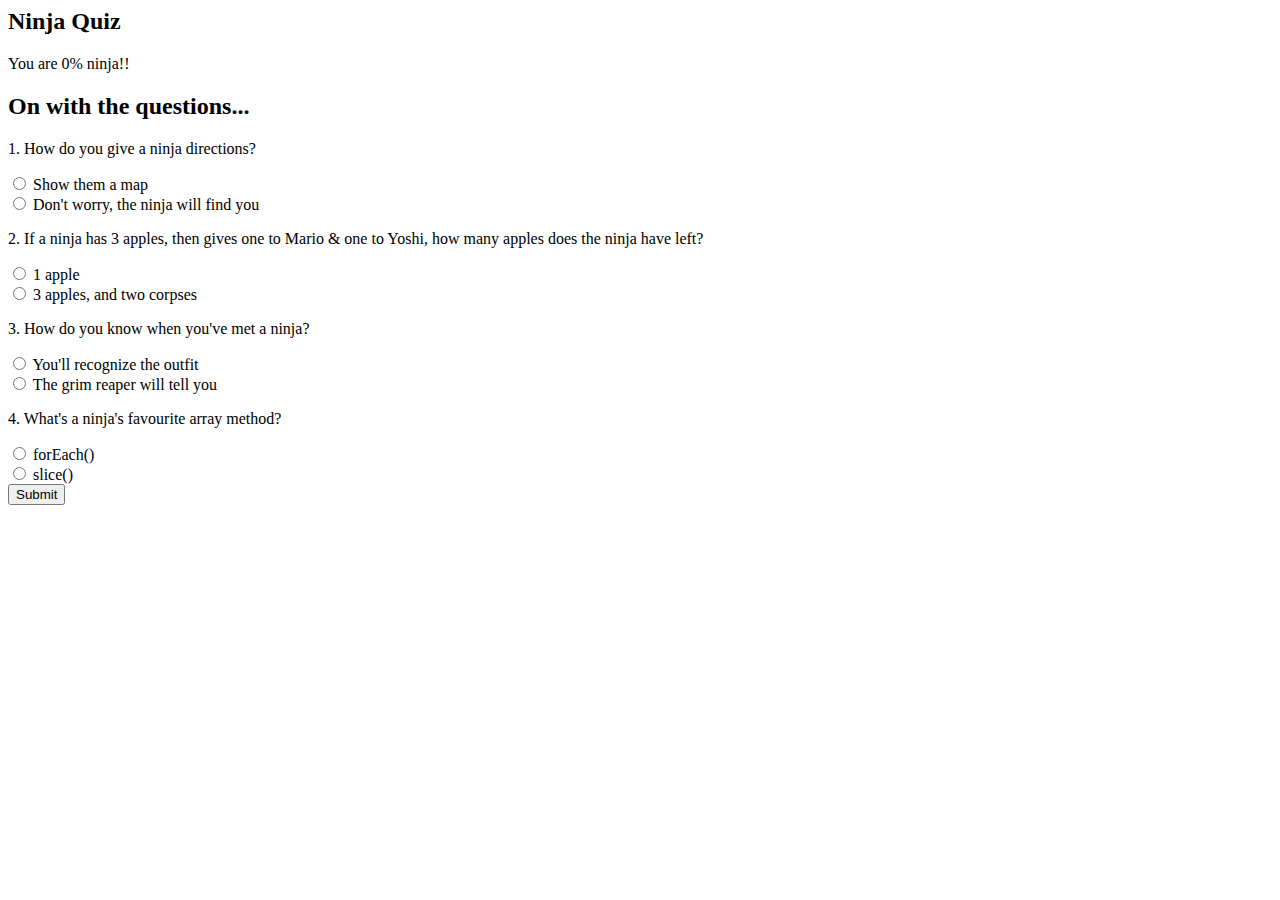
<file: 01_Fundamentals/01_Ninja Quiz/index.html>
<html lang="en">
  <head>
    <meta charset="UTF-8" />
    <meta name="viewport" content="width=device-width, initial-scale=1.0" />
    <link
      href="https://cdn.jsdelivr.net/npm/bootstrap@5.3.5/dist/css/bootstrap.min.css"
      rel="stylesheet"
      integrity="sha384-SgOJa3DmI69IUzQ2PVdRZhwQ+dy64/BUtbMJw1MZ8t5HZApcHrRKUc4W0kG879m7"
      crossorigin="anonymous"
    />
    <title>Ninja Quiz</title>
  </head>
  <body>
    <!-- top section -->
    <div class="intro py-3 bg-danger-subtle text-center">
      <div class="container">
        <h2 class="text-danger display-3 my-4">Ninja Quiz</h2>
      </div>
    </div>

    <!-- result section -->
    <div class="result py-4 d-none bg-light text-center">
      <div class="container lead">
        <p>You are <span class="text-danger display-4 p-3">0%</span> ninja!!</p>
      </div>
    </div>

    <!-- quiz section -->
    <div class="quiz py-4 bg-danger">
      <div class="container">
        <h2 class="my-5 text-white">On with the questions...</h2>

        <form class="quiz-form text-light">
          <div class="my-5">
            <p class="lead font-weight-normal">
              1. How do you give a ninja directions?
            </p>
            <div class="form-check my-2 text-white-50">
              <input type="radio" name="q1" value="A" />
              <label class="form-check-label">Show them a map</label>
            </div>
            <div class="form-check my-2 text-white-50">
              <input type="radio" name="q1" value="B" />
              <label class="form-check-label"
                >Don't worry, the ninja will find you</label
              >
            </div>
          </div>
          <div class="my-5">
            <p class="lead font-weight-normal">
              2. If a ninja has 3 apples, then gives one to Mario & one to
              Yoshi, how many apples does the ninja have left?
            </p>
            <div class="form-check my-2 text-white-50">
              <input type="radio" name="q2" value="A" />
              <label class="form-check-label">1 apple</label>
            </div>
            <div class="form-check my-2 text-white-50">
              <input type="radio" name="q2" value="B" />
              <label class="form-check-label">3 apples, and two corpses</label>
            </div>
          </div>
          <div class="my-5">
            <p class="lead font-weight-normal">
              3. How do you know when you've met a ninja?
            </p>
            <div class="form-check my-2 text-white-50">
              <input type="radio" name="q3" value="A" />
              <label class="form-check-label"
                >You'll recognize the outfit</label
              >
            </div>
            <div class="form-check my-2 text-white-50">
              <input type="radio" name="q3" value="B" />
              <label class="form-check-label"
                >The grim reaper will tell you</label
              >
            </div>
          </div>
          <div class="my-5">
            <p class="lead font-weight-normal">
              4. What's a ninja's favourite array method?
            </p>
            <div class="form-check my-2 text-white-50">
              <input type="radio" name="q4" value="A" />
              <label class="form-check-label">forEach()</label>
            </div>
            <div class="form-check my-2 text-white-50">
              <input type="radio" name="q4" value="B" />
              <label class="form-check-label">slice()</label>
            </div>
          </div>
          <div class="text-center">
            <input type="submit" class="btn btn-light" />
          </div>
        </form>
      </div>
    </div>

    <script src="app.js"></script>
  </body>
</html>
</file>
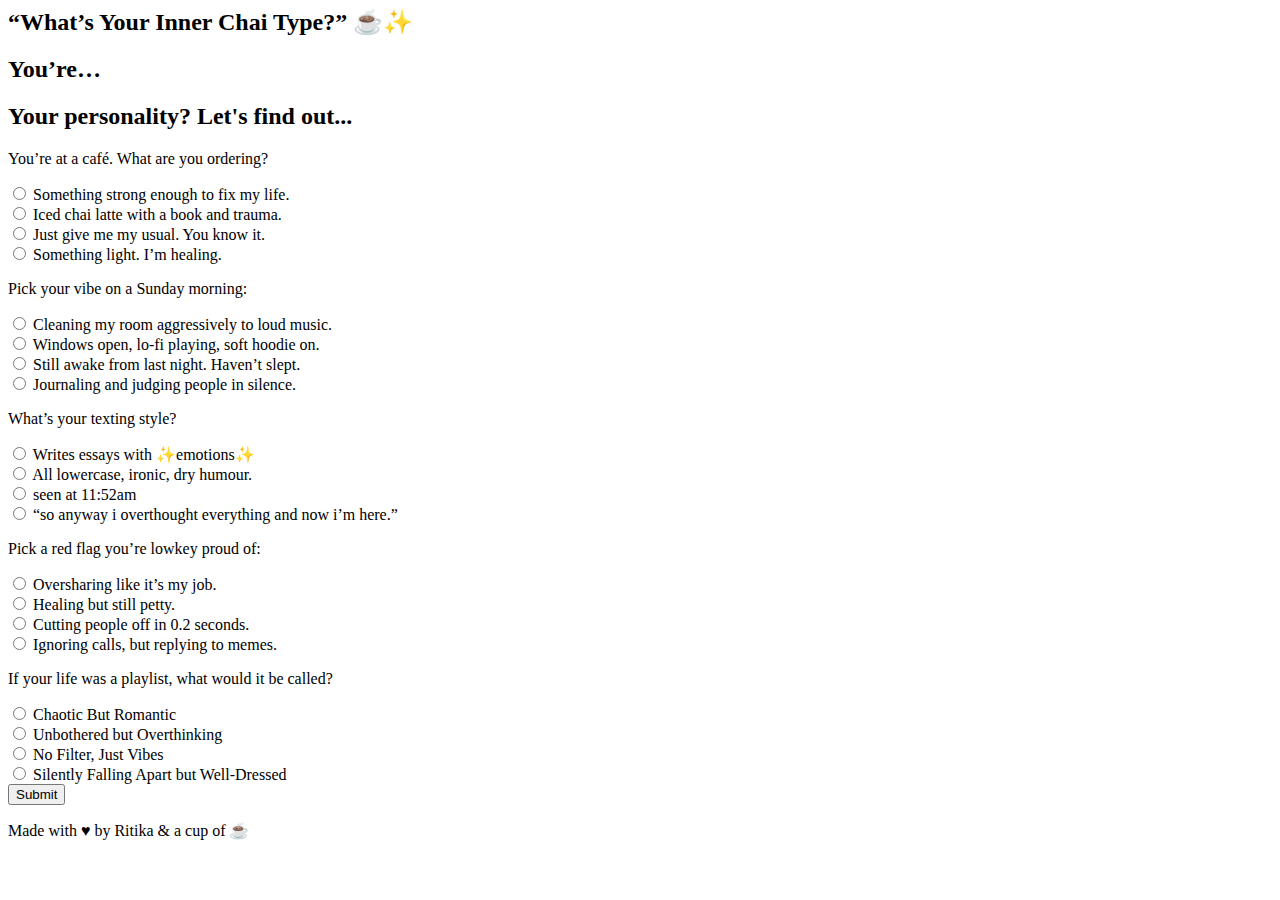
<file: 01_Fundamentals/02_Chai Quiz/index.html>
<html lang="en">
  <head>
    <meta charset="UTF-8" />
    <meta name="viewport" content="width=device-width, initial-scale=1.0" />
    <link
      href="https://cdn.jsdelivr.net/npm/bootstrap@5.3.5/dist/css/bootstrap.min.css"
      rel="stylesheet"
      integrity="sha384-SgOJa3DmI69IUzQ2PVdRZhwQ+dy64/BUtbMJw1MZ8t5HZApcHrRKUc4W0kG879m7"
      crossorigin="anonymous"
    />
    <title>Chai Quiz</title>
  </head>
  <body>
    <!-- top section -->
    <div class="topsection py-5 bg-white text-center border-bottom shadow-sm">
      <div class="container">
        <h2 class="display-5 text-danger fw-semibold">
          “What’s Your Inner Chai Type?” ☕✨
        </h2>
      </div>
    </div>

    <!-- Result section -->
    <div class="result text-center d-none my-5">
      <h2 class="text-danger fw-bold">You’re…</h2>
      <p class="chai-result mt-3"></p>
    </div>

    <!-- quiz section -->
    <div class="quiz my-5 mx-5 py-5 shadow rounded-4 bg-danger-subtle">
      <div class="container">
        <h2 class="text-danger mb-4">Your personality? Let's find out...</h2>

        <form class="quiz-form text-danger">
          <div class="my-5">
            <p class="lead font-weight-normal">
              You’re at a café. What are you ordering?
            </p>
            <div class="form-check my-2">
              <input type="radio" name="q1" value="A" />
              <label class="form-check-label"
                >Something strong enough to fix my life.</label
              >
            </div>
            <div class="form-check my-2">
              <input type="radio" name="q1" value="B" />
              <label class="form-check-label"
                >Iced chai latte with a book and trauma.</label
              >
            </div>
            <div class="form-check my-2">
              <input type="radio" name="q1" value="C" />
              <label class="form-check-label"
                >Just give me my usual. You know it.</label
              >
            </div>
            <div class="form-check my-2">
              <input type="radio" name="q1" value="D" />
              <label class="form-check-label"
                >Something light. I’m healing.</label
              >
            </div>
          </div>
          <div class="my-5">
            <p class="lead font-weight-normal">
              Pick your vibe on a Sunday morning:
            </p>
            <div class="form-check my-2">
              <input type="radio" name="q2" value="A" />
              <label class="form-check-label"
                >Cleaning my room aggressively to loud music.</label
              >
            </div>
            <div class="form-check my-2">
              <input type="radio" name="q2" value="B" />
              <label class="form-check-label"
                >Windows open, lo-fi playing, soft hoodie on.</label
              >
            </div>
            <div class="form-check my-2">
              <input type="radio" name="q2" value="C" />
              <label class="form-check-label"
                >Still awake from last night. Haven’t slept.</label
              >
            </div>
            <div class="form-check my-2">
              <input type="radio" name="q2" value="D" />
              <label class="form-check-label"
                >Journaling and judging people in silence.</label
              >
            </div>
          </div>
          <div class="my-5">
            <p class="lead font-weight-normal">What’s your texting style?</p>
            <div class="form-check my-2">
              <input type="radio" name="q3" value="A" />
              <label class="form-check-label"
                >Writes essays with ✨emotions✨</label
              >
            </div>
            <div class="form-check my-2">
              <input type="radio" name="q3" value="B" />
              <label class="form-check-label"
                >All lowercase, ironic, dry humour.</label
              >
            </div>
            <div class="form-check my-2">
              <input type="radio" name="q3" value="C" />
              <label class="form-check-label">seen at 11:52am</label>
            </div>
            <div class="form-check my-2">
              <input type="radio" name="q3" value="D" />
              <label class="form-check-label"
                >“so anyway i overthought everything and now i’m here.”</label
              >
            </div>
          </div>
          <div class="my-5">
            <p class="lead font-weight-normal">
              Pick a red flag you’re lowkey proud of:
            </p>
            <div class="form-check my-2">
              <input type="radio" name="q4" value="A" />
              <label class="form-check-label"
                >Oversharing like it’s my job.</label
              >
            </div>
            <div class="form-check my-2">
              <input type="radio" name="q4" value="B" />
              <label class="form-check-label">Healing but still petty.</label>
            </div>
            <div class="form-check my-2">
              <input type="radio" name="q4" value="C" />
              <label class="form-check-label"
                >Cutting people off in 0.2 seconds.</label
              >
            </div>
            <div class="form-check my-2">
              <input type="radio" name="q4" value="D" />
              <label class="form-check-label"
                >Ignoring calls, but replying to memes.</label
              >
            </div>
          </div>
          <div class="my-5">
            <p class="lead font-weight-normal">
              If your life was a playlist, what would it be called?
            </p>
            <div class="form-check my-2">
              <input type="radio" name="q5" value="A" />
              <label class="form-check-label">Chaotic But Romantic</label>
            </div>
            <div class="form-check my-2">
              <input type="radio" name="q5" value="B" />
              <label class="form-check-label"
                >Unbothered but Overthinking</label
              >
            </div>
            <div class="form-check my-2">
              <input type="radio" name="q5" value="C" />
              <label class="form-check-label">No Filter, Just Vibes</label>
            </div>
            <div class="form-check my-2">
              <input type="radio" name="q5" value="D" />
              <label class="form-check-label"
                >Silently Falling Apart but Well-Dressed</label
              >
            </div>
          </div>
          <div class="text-center">
            <input
              type="submit"
              class="btn text-danger rounded-pill btn-light"
            />
          </div>
        </form>
      </div>
    </div>

    <!-- footer section -->
    <footer class="bg-danger-subtle text-center text-muted py-3 mt-5">
      Made with <span class="text-danger">♥</span> by Ritika & a cup of
      <span>☕</span>
    </footer>

    <script src="app.js"></script>
  </body>
</html>
</file>
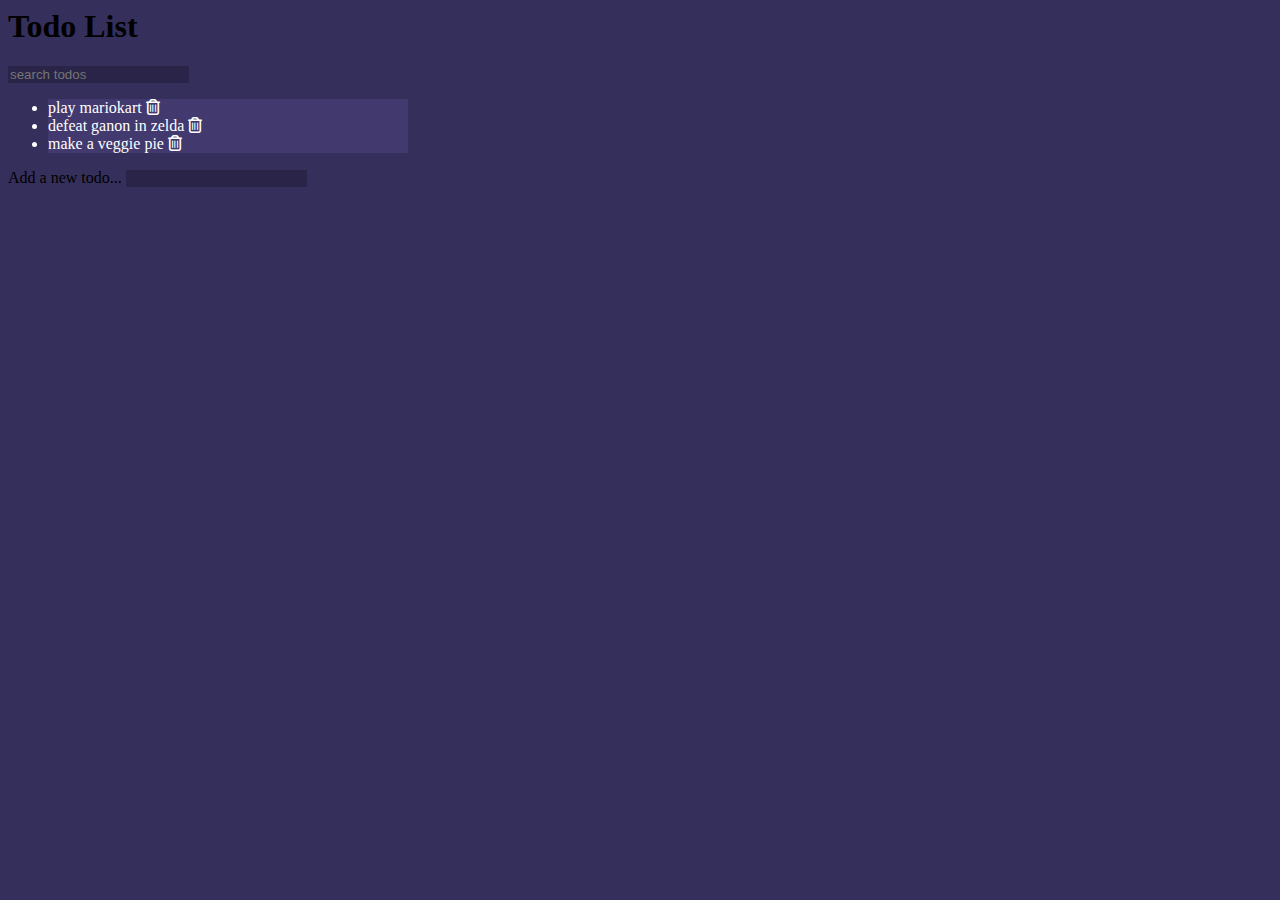
<file: 01_Fundamentals/03_To-Do List/index.html>
<html lang="en">
  <head>
    <meta charset="UTF-8" />
    <meta name="viewport" content="width=device-width, initial-scale=1.0" />
    <link
      rel="stylesheet"
      href="https://cdnjs.cloudflare.com/ajax/libs/font-awesome/6.5.0/css/all.min.css"
    />
    <link
      href="https://cdn.jsdelivr.net/npm/bootstrap@5.3.5/dist/css/bootstrap.min.css"
      rel="stylesheet"
      integrity="sha384-SgOJa3DmI69IUzQ2PVdRZhwQ+dy64/BUtbMJw1MZ8t5HZApcHrRKUc4W0kG879m7"
      crossorigin="anonymous"
    />
    <link rel="stylesheet" href="styles.css" />
    <title>ToDos</title>
  </head>
  <body>
    <div class="container">
      <header class="text-center text-light my-4">
        <h1 class="mb-4">Todo List</h1>
        <form class="search">
          <input
            class="form-control m-auto"
            type="text"
            name="search"
            placeholder="search todos"
          />
        </form>
      </header>

      <ul class="list-group todos mx-auto text-light">
        <li
          class="list-group-item d-flex justify-content-between align-items-center"
        >
          <span>play mariokart</span>
          <i class="far fa-trash-alt delete"></i>
        </li>
        <li
          class="list-group-item d-flex justify-content-between align-items-center"
        >
          <span>defeat ganon in zelda</span>
          <i class="far fa-trash-alt delete"></i>
        </li>
        <li
          class="list-group-item d-flex justify-content-between align-items-center"
        >
          <span>make a veggie pie</span>
          <i class="far fa-trash-alt delete"></i>
        </li>
      </ul>

      <form class="add text-center my-4">
        <label class="text-light">Add a new todo...</label>
        <input class="form-control m-auto" type="text" name="add" />
      </form>
    </div>

    <script src="app.js"></script>
  </body>
</html>
</file>
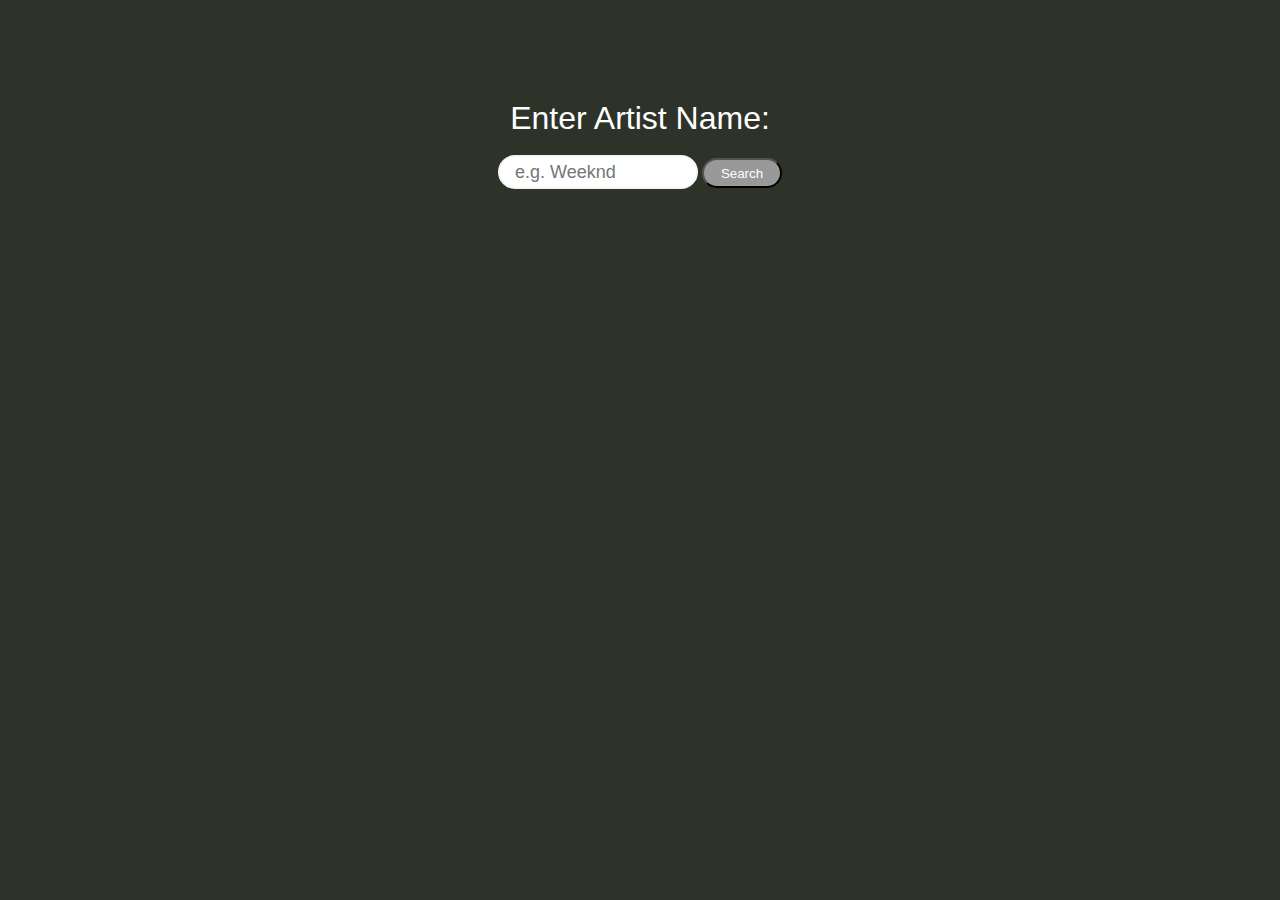
<file: 02_Callbacks_Functionality/01_Artist_TrackNames_Finder/index.html>
<html lang="en">
  <head>
    <meta charset="UTF-8" />
    <meta name="viewport" content="width=device-width, initial-scale=1.0" />
    <title>Document</title>
    <style>
      body {
        background-color: rgb(46, 51, 42);
      }

      .search-form {
        text-align: center;
        margin: 100px auto;
      }

      label {
        color: white;
        font-size: xx-large;
        font-family: "Trebuchet MS", "Lucida Sans Unicode", "Lucida Grande",
          "Lucida Sans", Arial, sans-serif;
      }

      input {
        height: 30px;
        width: 200px;
        border-radius: 20px;
        border: 2px solid whitesmoke;
        padding: 15px;
        font-size: large;
        outline: none;
        transition: 0.3s ease;
      }

      input:focus {
        border-color: dodgerblue;
        box-shadow: 0 0 5px rgba(30, 144, 255, 0.4);
      }

      button {
        border-radius: 20px;
        height: 30px;
        width: 80px;
        color: white;
        background-color: #999;
      }

      .result {
        text-align: center;
        color: white;
        font-family: Arial, Helvetica, sans-serif;
        padding: 5px;
        margin: 5px;
      }

      .result p {
        padding: 10px;
      }
    </style>
  </head>
  <body>
    <!-- input section -->
    <form class="search-form">
      <label for="artist-input">Enter Artist Name:</label>
      <br /><br />
      <input
        id="artist-input"
        type="text"
        name="name"
        placeholder="e.g. Weeknd"
      />
      <button type="submit">Search</button>
    </form>

    <!-- result section -->
    <div class="result"></div>

    <script src="sandbox.js"></script>
  </body>
</html>
</file>
<file: 01_Fundamentals/03_To-Do List/styles.css>
body {
  background: #352f5b; /* bg clr is this hex its a purple color */
}

.container {
  max-width: 400px; /* its gonna be a central column of 400 pixels in the middle of our browser */
}

/* then we using two selectors to get input of type text when its out of focus and also when in-focus, in-focus means when we click on the field */
input[type="text"],
input[type="text"]:focus {
  color: white; /* text is white */
  border: none; /* no border */
  background: rgba(
    0,
    0,
    0,
    0.2
  ); /* alpha channel rgba 0.2 for the transparency; the bg is transparent black */
  max-width: 400px;
}

.todos li {
  background: #423a6f; /* giving all li tags a background of this purple color */
  border: none;
  color: white;
}

.delete {
  cursor: pointer; /* giving cursor of pointer so that we hover over them we get that little hand */
}

.todos li.filtered {
  display: none !important;
}
</file>
